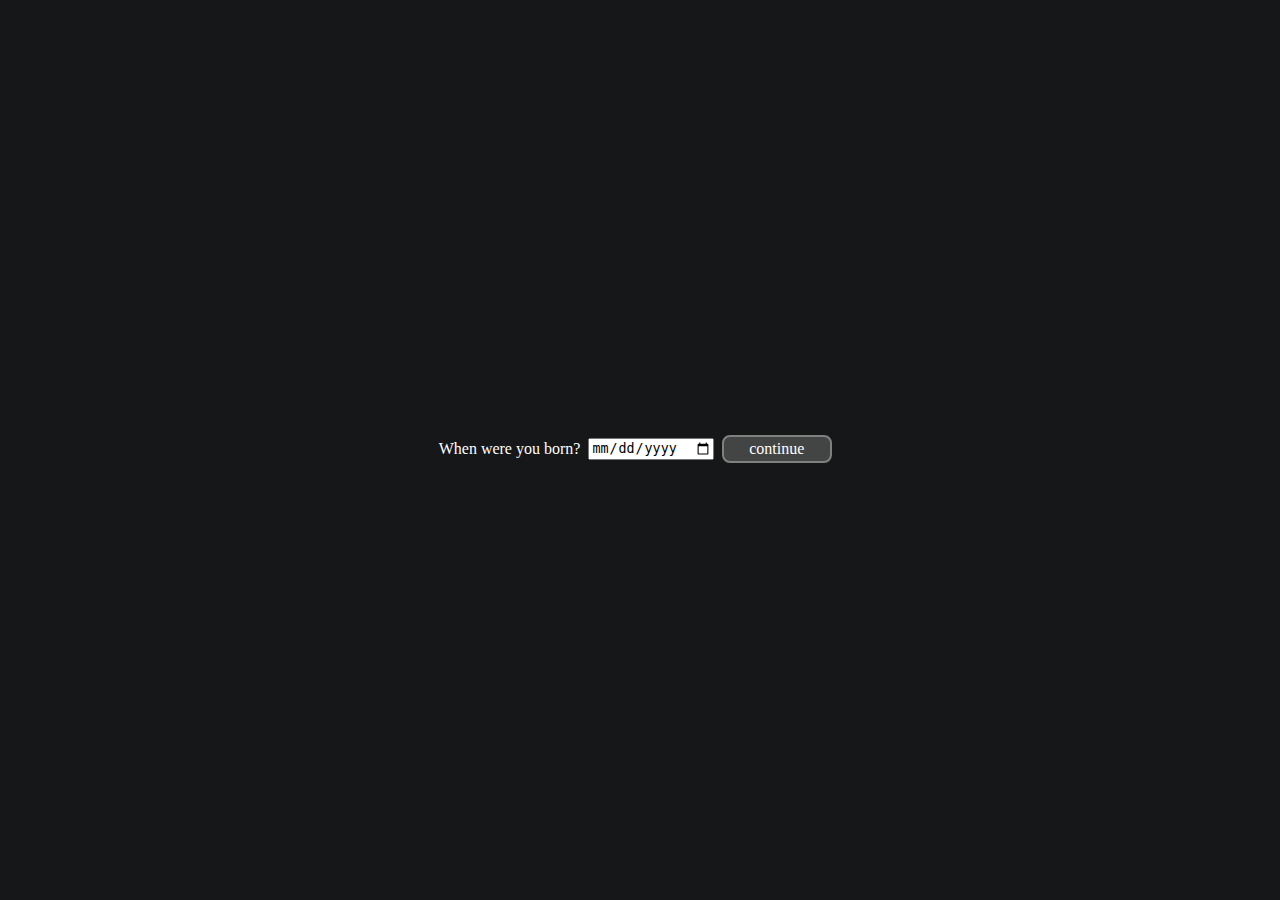
<file: birthday.html>
<!DOCTYPE html>
<html lang="en">
<head>
    <meta charset="UTF-8">
    <meta name="viewport" content="width=device-width, initial-scale=1.0">
    <link rel="stylesheet" href="index.css"/>
    <title>set your birthday</title>
    <script defer src="main.js"></script>
</head>
<body onload="clear_storage()">
    <main>
        <div>
            When were you born?
            <input id="birthday" type="date"/>
            <a onclick="birthday()">continue</a>
        </div>
    </main>
</body>
</html>
</file>
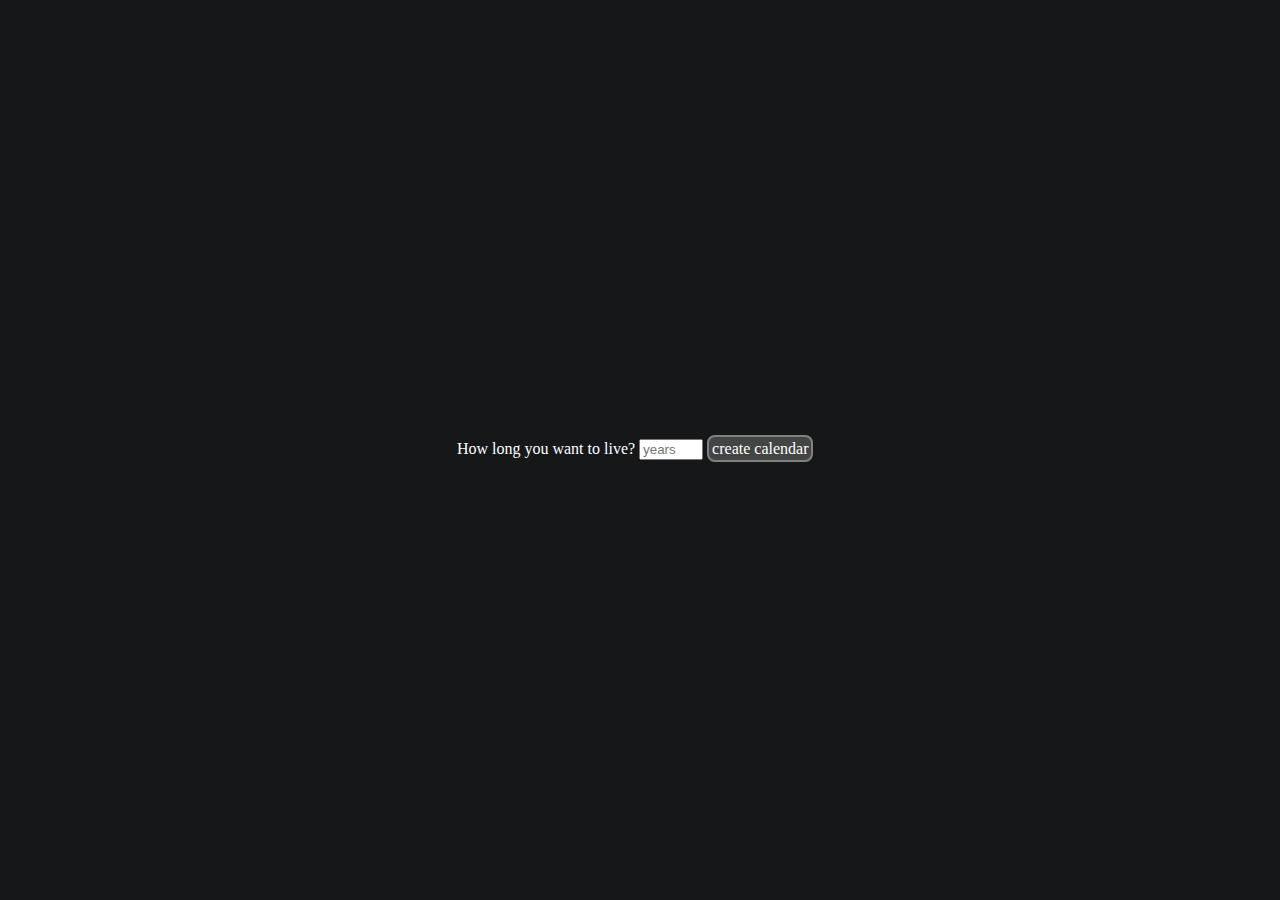
<file: how_long.html>
<!DOCTYPE html>
<html lang="en">
<head>
    <meta charset="UTF-8">
    <meta name="viewport" content="width=device-width, initial-scale=1.0">
    <link rel="stylesheet" href="./index.css">
    <title>how long you'll live</title>
    <script defer src="main.js"></script>

</head>
<body>
    <main>
        <div>
            <label>
                How long you want to live?
                <input id="years" type="number" min="10" max="100" placeholder="years" />
                <a href="site.html" onclick="years()">create calendar</a>
            </label>
        </div>
    </main>

</body>
</html>
</file>
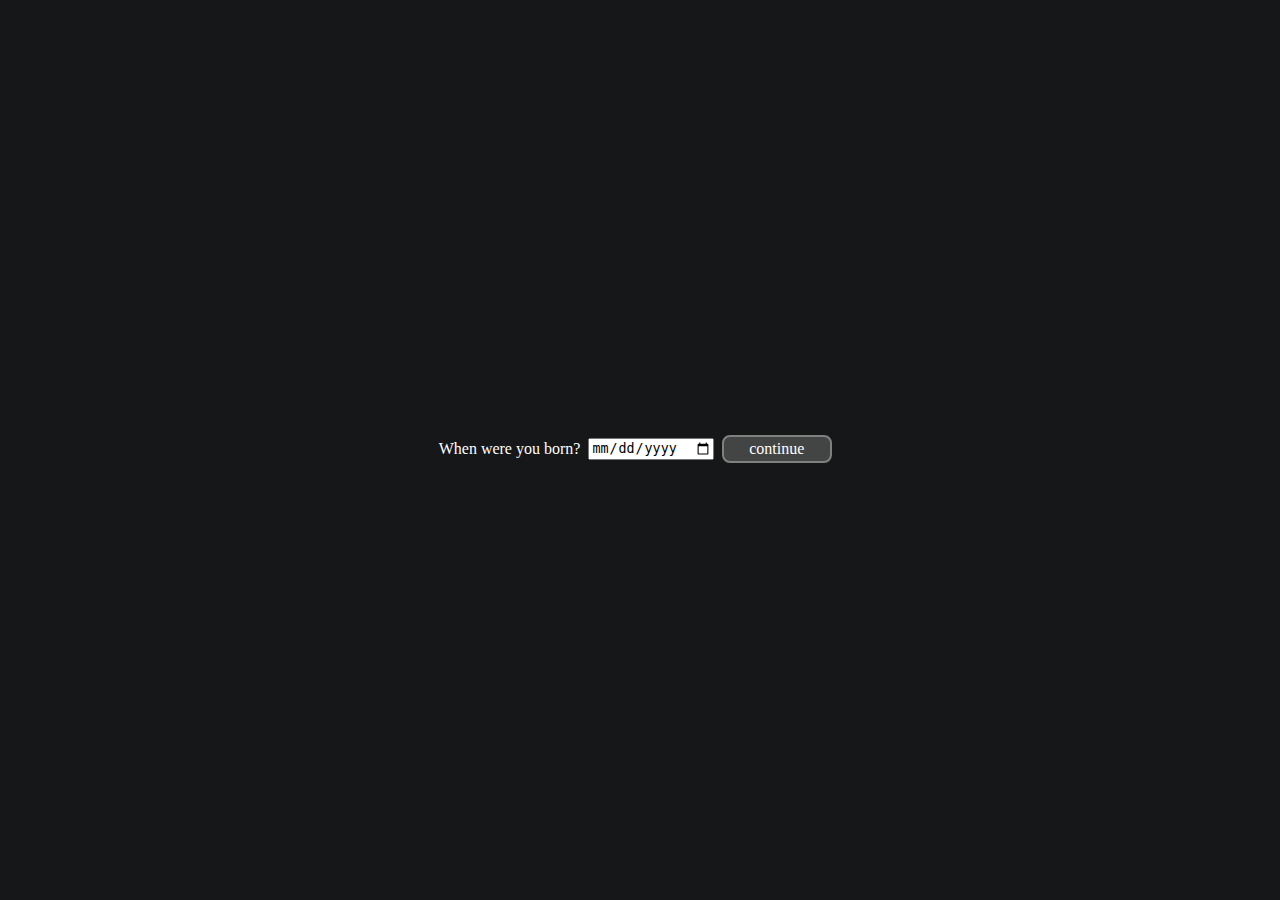
<file: site.html>
<!DOCTYPE html>
<html lang="en">
<head>
    <meta charset="UTF-8">
    <meta name="viewport" content="width=device-width, initial-scale=1.0">
    <title>death calendar</title>
    <link rel="stylesheet" href="/styles.css">
    <link rel="preconnect" href="https://fonts.googleapis.com">
    <link rel="preconnect" href="https://fonts.gstatic.com" crossorigin>
    <link href="https://fonts.googleapis.com/css2?family=Inter:ital,opsz,wght@0,14..32,100..900;1,14..32,100..900&display=swap" rel="stylesheet">
    <script defer src="main.js"></script>

</head>
<body onload="generate_by_years()">
    <div class="center_text">
        <div><h1>Memento Mori</h1></div>
    </div>
    <div class="new_calendar">
        <a href="/birthday.html">create new calendar</a>

    </div>

    <hr>
</body>
</html>
</file>
<file: index.css>
body {
    background-color: hsl(210, 4%, 9%);
    color: white;
    user-select: none;

}
main {
    display: flex;
    justify-content: center;
    align-items: center;
    width: 98vw;
    height: 98vh;
}

main div {
    display: flex;
    justify-content: center;
    align-items: center;
    flex-direction: row nowrap;
    gap: 8px;
}



button, a{
    width: 40px;
    text-decoration: none;
    color: white;
    padding: 3px;
    border: 2px solid hsl(0, 0%, 50%);
    background-color: hsla(0, 0%, 50%, 0.432);
    border-radius: 8px;

}

a {
    width: 100px;
    text-align: center;
}

button:disabled {
    color: hsla(0, 0%, 50%, 0);
}

button:hover, a:hover {
    cursor: pointer;
    background-color: hsl(0, 0%, 50%);
}
</file>
<file: styles.css>
body {
    margin: 0;
}

.center_text {
    display: flex;
    justify-content: center;
    text-align: center;
    width: 100%;
}

.new_calendar {
    display: flex;
    justify-content: center;
    align-items: center;
    width: 100%;
}

.new_calendar a {
    border: 1px solid hsla(0, 0%, 50%, 0.466);
    background-color: hsla(0, 0%, 50%, 0.342);
    text-decoration: none;
    font-family: "Inter";
    border-radius: 4px;
    margin-top: -15px;
    font-size: 0.8rem;
    padding: 3px 6px;
    color: black;
}

.new_calendar a:hover {
    cursor: pointer;
    background-color: hsl(0, 0%, 50%);
}

.main {
    display: flex;
    justify-content: center;
    align-items: center;
    flex-flow: row wrap;
    
    width: 100%;
    height: auto;

}

.items0 , .items1{
    display: grid;
    grid-template-columns: repeat(26, 1fr);
    grid-template-rows: repeat(10, 1fr) ;
    margin: 10px;
    gap: 2px;
    width: auto;
    height: auto;
}

.box_element {
    display: block;
    position: relative;
    background-color: blue;
    width: auto;
    height: auto;
}

.passed_weeks {
    background-color: green;
}

caption {
    display: block;
    font-family: "Inter";
    font-size: 0.85rem;
    font-weight: 400;
}

hr {
    width: 99%;
    border: 1px solid white;
    margin: 0;
}

@media screen and (min-width: 1000px) {
    .box_element {
        width: 1.2vw;
        height: 1.2vw;
    }
}

@media screen and (max-width: 1000px) {
    .box_element {
        width: 1.4vw;
        height: 1.4vw;
    }   

    .items0, .items1 {
        width: auto;
        gap: 2px;
    }

}


@media screen and (max-width: 800px) {
    .main {
        flex-flow: column wrap;
    }

    .items0, .items1 {
        grid-template-columns: repeat(26, 0.5fr);
        margin-top: 5px;
        margin-bottom: 5px;
        
        gap:1px;
    }

    .box_element {
        width: 3vw;
        height: 3vw;
    }

}

@media screen and (max-width: 520px) {
    .box_element {
        width: 3vw;
        height: 3vw;
    }   
}
</file>
